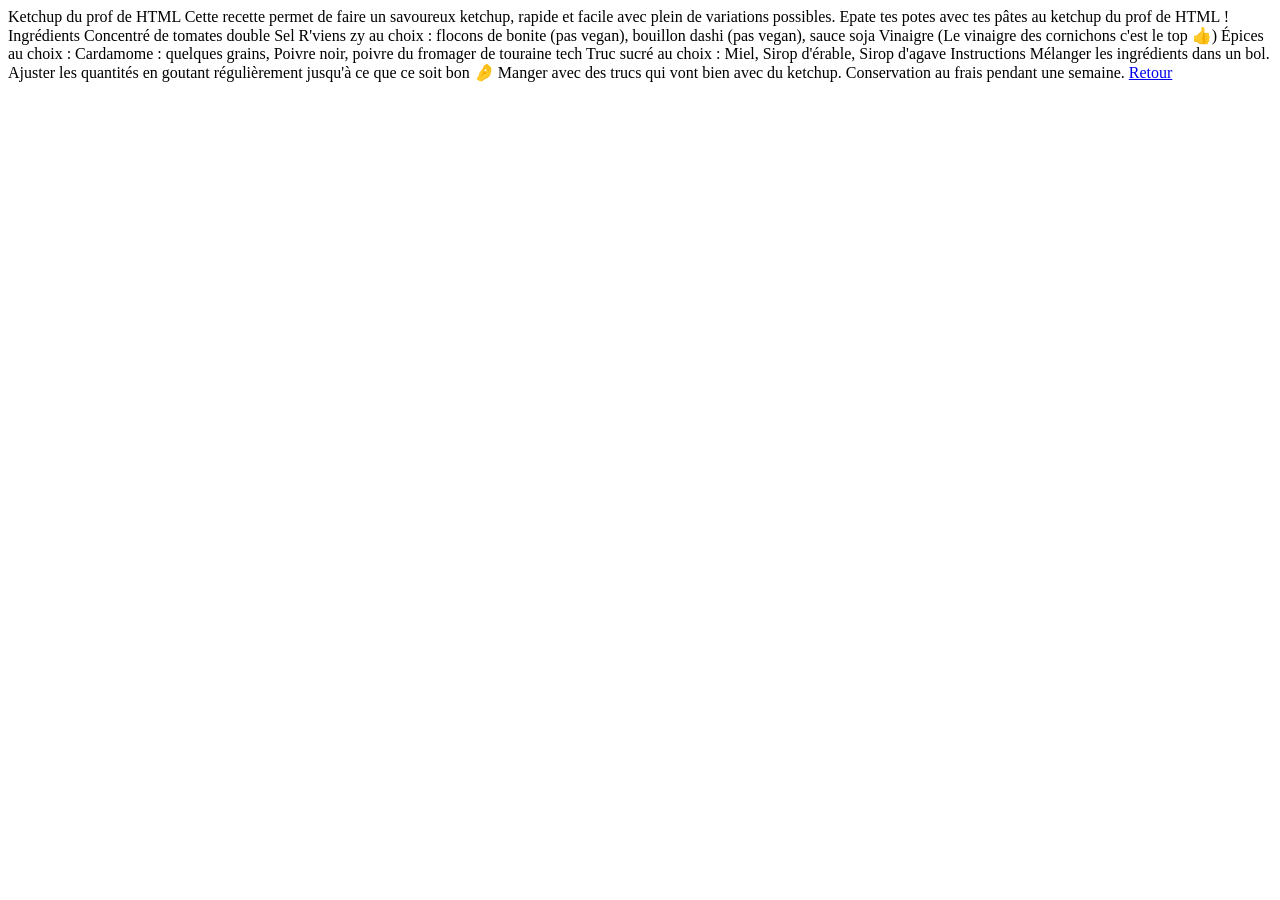
<file: recette-1.html>
<!DOCTYPE html>
<html lang="fr">
<head>
    <meta charset="UTF-8">
    <meta name="viewport" content="width=device-width, initial-scale=1.0">
    <title>Recette du ketchup du prof en HTML</title>

Ketchup du prof de HTML

Cette recette permet de faire un savoureux ketchup, rapide et facile avec plein de variations possibles.

Epate tes potes avec tes pâtes au ketchup du prof de HTML !

Ingrédients

Concentré de tomates double
Sel
R'viens zy au choix : flocons de bonite (pas vegan), bouillon dashi (pas vegan), sauce soja
Vinaigre (Le vinaigre des cornichons c'est le top 👍)
Épices au choix : Cardamome : quelques grains, Poivre noir, poivre du fromager de touraine tech
Truc sucré au choix : Miel, Sirop d'érable, Sirop d'agave

Instructions

Mélanger les ingrédients dans un bol.
Ajuster les quantités en goutant régulièrement jusqu'à ce que ce soit bon 🤌

Manger avec des trucs qui vont bien avec du ketchup.

Conservation au frais pendant une semaine.

<a href="file:///home/esteban/Coda/Projets/HTML/HTML_Test/HTML_Test/index.html">Retour</a>
</file>
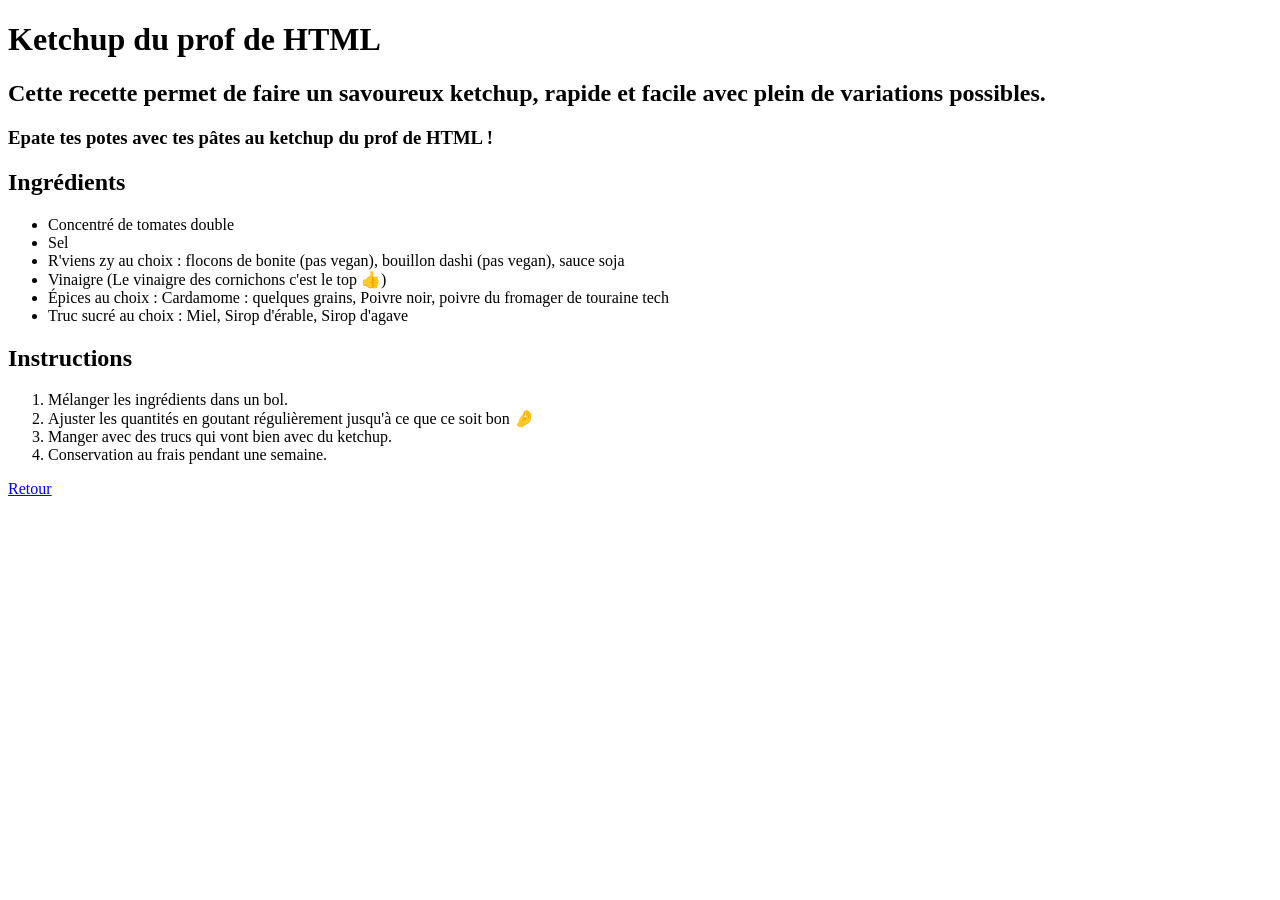
<file: recette-2.html>
<!DOCTYPE html>
<html lang="fr">
<head>
    <meta charset="UTF-8">
    <meta name="viewport" content="width=device-width, initial-scale=1.0">
    <title>Recette du ketchup du prof en HTML</title>
</head>
<body>

<h1>Ketchup du prof de HTML</h1>

<h2>Cette recette permet de faire un savoureux ketchup, rapide et facile avec plein de variations possibles.</h2>

<h3>Epate tes potes avec tes pâtes au ketchup du prof de HTML !</h3>

<h2>Ingrédients</h2>

<ul>
<li>Concentré de tomates double</li>
<li>Sel</li>
<li>R'viens zy au choix : flocons de bonite (pas vegan), bouillon dashi (pas vegan), sauce soja</li>
<li>Vinaigre (Le vinaigre des cornichons c'est le top 👍)</li>
<li>Épices au choix : Cardamome : quelques grains, Poivre noir, poivre du fromager de touraine tech</li>
<li>Truc sucré au choix : Miel, Sirop d'érable, Sirop d'agave</li>
</ul>

<h2>Instructions</h2>

<ol>
<li>Mélanger les ingrédients dans un bol.</li>
<li>Ajuster les quantités en goutant régulièrement jusqu'à ce que ce soit bon 🤌</li>

<li>Manger avec des trucs qui vont bien avec du ketchup.</li>
<li>Conservation au frais pendant une semaine.</li>
</ol>
<a href="index.html">Retour</a>
</body>
</html>
</file>
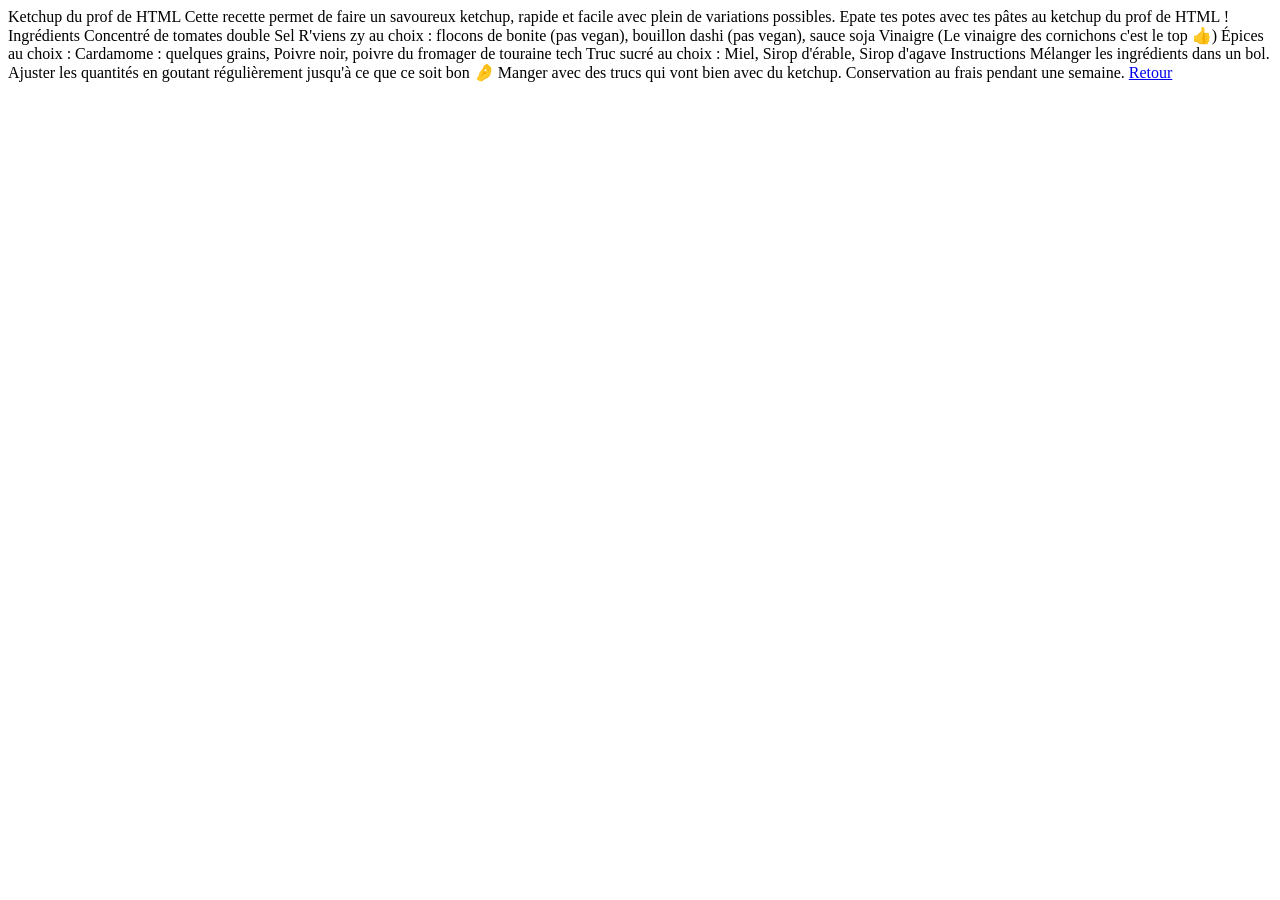
<file: recettes/recette-1.html>
<!DOCTYPE html>
<html lang="fr">
<head>
    <meta charset="UTF-8">
    <meta name="viewport" content="width=device-width, initial-scale=1.0">
    <title>Recette du ketchup du prof en HTML</title>

Ketchup du prof de HTML

Cette recette permet de faire un savoureux ketchup, rapide et facile avec plein de variations possibles.

Epate tes potes avec tes pâtes au ketchup du prof de HTML !

Ingrédients

Concentré de tomates double
Sel
R'viens zy au choix : flocons de bonite (pas vegan), bouillon dashi (pas vegan), sauce soja
Vinaigre (Le vinaigre des cornichons c'est le top 👍)
Épices au choix : Cardamome : quelques grains, Poivre noir, poivre du fromager de touraine tech
Truc sucré au choix : Miel, Sirop d'érable, Sirop d'agave

Instructions

Mélanger les ingrédients dans un bol.
Ajuster les quantités en goutant régulièrement jusqu'à ce que ce soit bon 🤌

Manger avec des trucs qui vont bien avec du ketchup.

Conservation au frais pendant une semaine.

<a href="../index.html">Retour</a>
</file>
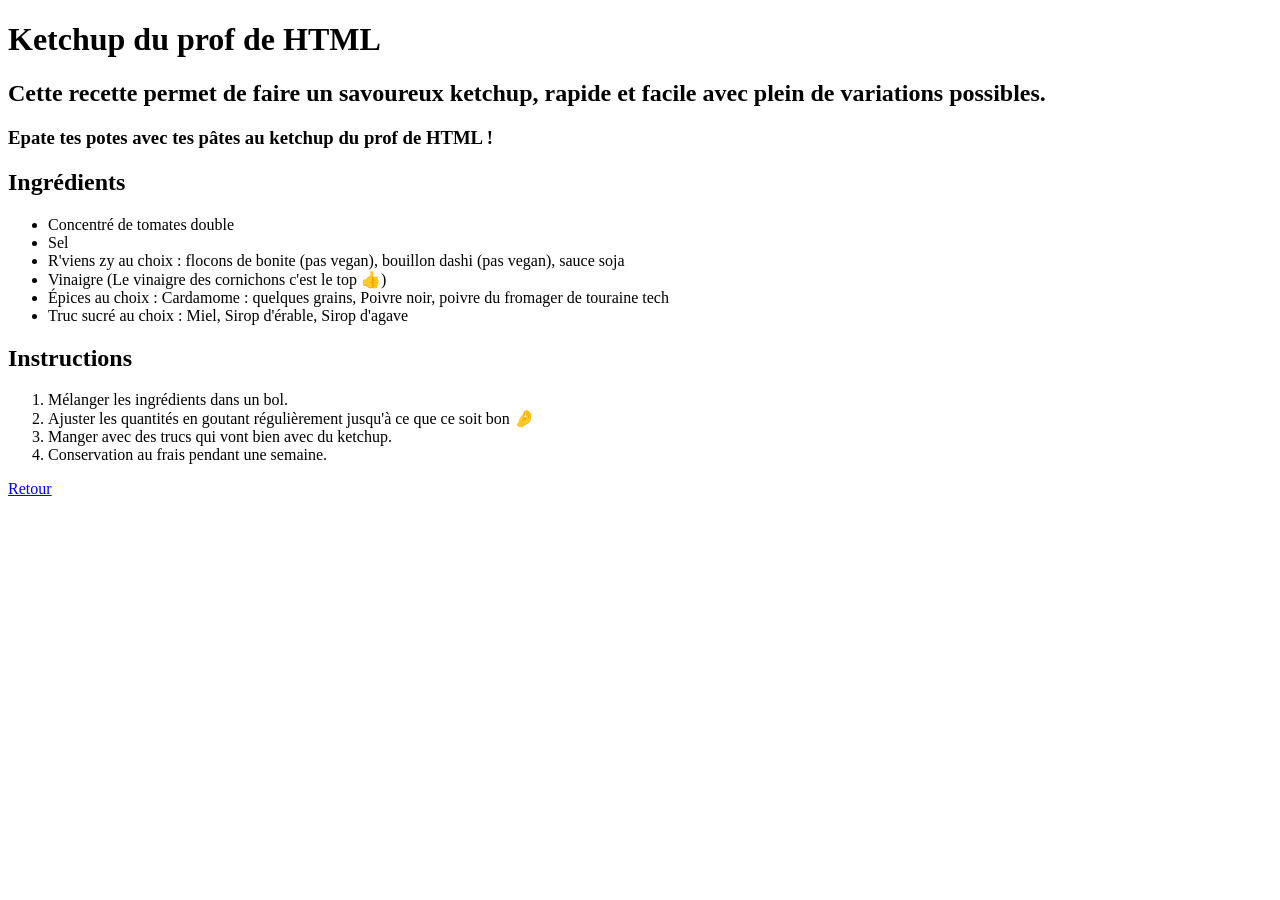
<file: recettes/recette-2.html>
<!DOCTYPE html>
<html lang="fr">
<head>
    <meta charset="UTF-8">
    <meta name="viewport" content="width=device-width, initial-scale=1.0">
    <title>Recette du ketchup du prof en HTML</title>
</head>
<body>

<h1>Ketchup du prof de HTML</h1>

<h2>Cette recette permet de faire un savoureux ketchup, rapide et facile avec plein de variations possibles.</h2>

<h3>Epate tes potes avec tes pâtes au ketchup du prof de HTML !</h3>

<h2>Ingrédients</h2>

<ul>
<li>Concentré de tomates double</li>
<li>Sel</li>
<li>R'viens zy au choix : flocons de bonite (pas vegan), bouillon dashi (pas vegan), sauce soja</li>
<li>Vinaigre (Le vinaigre des cornichons c'est le top 👍)</li>
<li>Épices au choix : Cardamome : quelques grains, Poivre noir, poivre du fromager de touraine tech</li>
<li>Truc sucré au choix : Miel, Sirop d'érable, Sirop d'agave</li>
</ul>

<h2>Instructions</h2>

<ol>
<li>Mélanger les ingrédients dans un bol.</li>
<li>Ajuster les quantités en goutant régulièrement jusqu'à ce que ce soit bon 🤌</li>

<li>Manger avec des trucs qui vont bien avec du ketchup.</li>
<li>Conservation au frais pendant une semaine.</li>
</ol>
<a href="../index.html">Retour</a>
</body>
</html>
</file>
